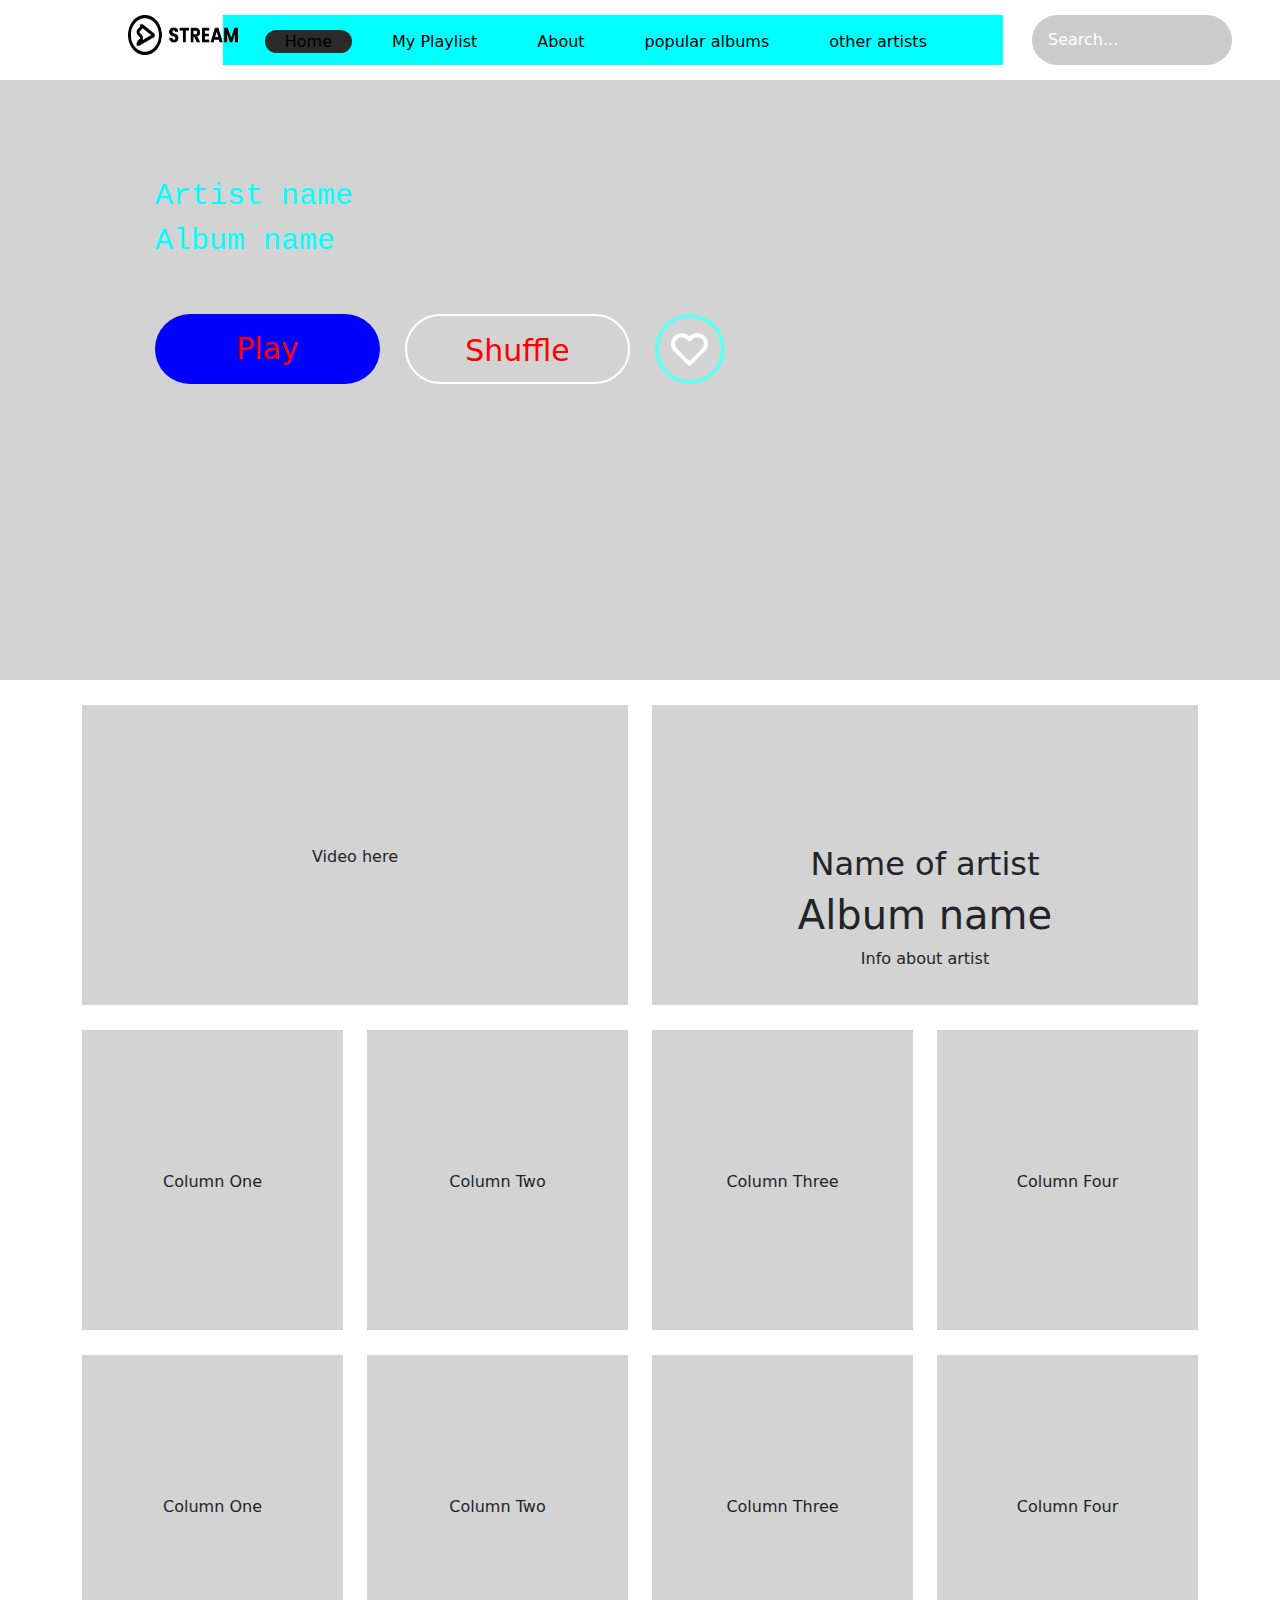
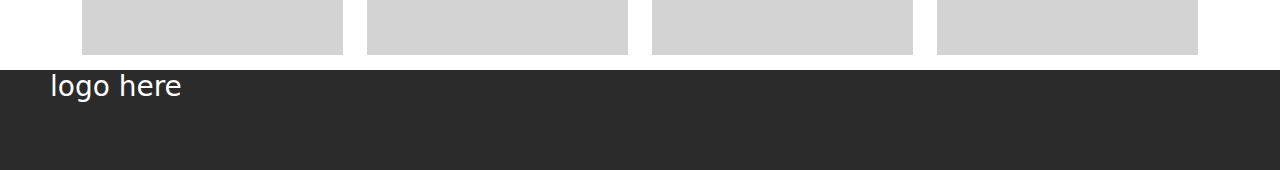
<file: index.html>
<!DOCTYPE html>
<html lang="en">
<head>
    <meta charset="UTF-8">
    <meta http-equiv="X-UA-Compatible" content="IE=edge">
    <meta name="viewport" content="width=device-width, initial-scale=1.0">
    <title> Stream Home </title>

    <!--External Docs-->
    <link rel="stylesheet" href="https://cdn.jsdelivr.net/npm/bootstrap@5.2.3/dist/css/bootstrap.min.css "> 
    <script src="https://cdn.jsdelivr.net/npm/bootstrap@5.2.3/dist/js/bootstrap.min.js"> </script>

    <!--Internal Docs-->
    <link rel="stylesheet" href="css/main.css">  
 
</head>

<body>
 
    <nav>
        <div class="logo"> <img src="assets/logo/stream_logo_black.png">   </div>
        <div class="nav-con"> 
            <ul> 
               <a href="index.html"> <li class="active"> Home </li> </a> 
               <a href="pages/playlist.html"> <li> My Playlist </li> </a> 
               <a href="pages/about.html"> <li> About </li> </a> 
               <a href="#"> <li> popular albums</li> </a> 
               <a href="#"> <li> other artists</li> </a>   
            </ul>
        </div>

        <div class="search-btn"> 
            <div class="search"> Search...</div>
            <div class="search-icon"> 
        
            </div>
        </div>
    </nav>



    <header> 
        <div class="hero-img"> 

            <br> <br> <br>  <br> <br> <br> 

         <div class="heading-2"> Artist name </div> 
         <div class="heading-1">  Album name </div> 

         <div class="head-btn1"> 
            <div class="play-text"> Play </div>
         </div>

         <div class="head-btn2"> 
            <div class="shuffle-text"> Shuffle </div>
         </div>

         <div class="head-btn3"> 
            <div class="heart"> </div>
         </div>
         


       
        </div>

        
        
    </header>
    
   
   
   
    <div class="container"> 
        
        
        <div class="row"> 
            <div class="col-6"> 
                <div class="col-box"> Video here </div>
            </div>

            <div class="col-6"> 
                <div class="col-box"> 
                    <div>  
                        <h2> Name of artist</h2> 
                        <h1> Album name</h1>
                        <p> Info about artist</p>
                    </div>
                </div>
                
                
            </div>

        </div> 

        <div class="row"> 
            <div class="col-3"> 
                <div class="col-box"> Column One </div>
            </div>

            <div class="col-3"> 
                <div class="col-box"> Column Two </div>
            </div>

            <div class="col-3"> 
                <div class="col-box"> Column Three </div>
            </div>

            <div class="col-3"> 
                <div class="col-box"> Column Four </div>
            </div>
        </div> 


        <div class="row"> 
            <div class="col-3"> 
                <div class="col-box"> Column One </div>
            </div>

            <div class="col-3"> 
                <div class="col-box"> Column Two </div>
            </div>

            <div class="col-3"> 
                <div class="col-box"> Column Three </div>
            </div>

            <div class="col-3"> 
                <div class="col-box"> Column Four </div>
            </div>
        </div> 


    
    </div>



    
</body>

<footer> <h3> logo here </h3> </footer>
</html>
</file>
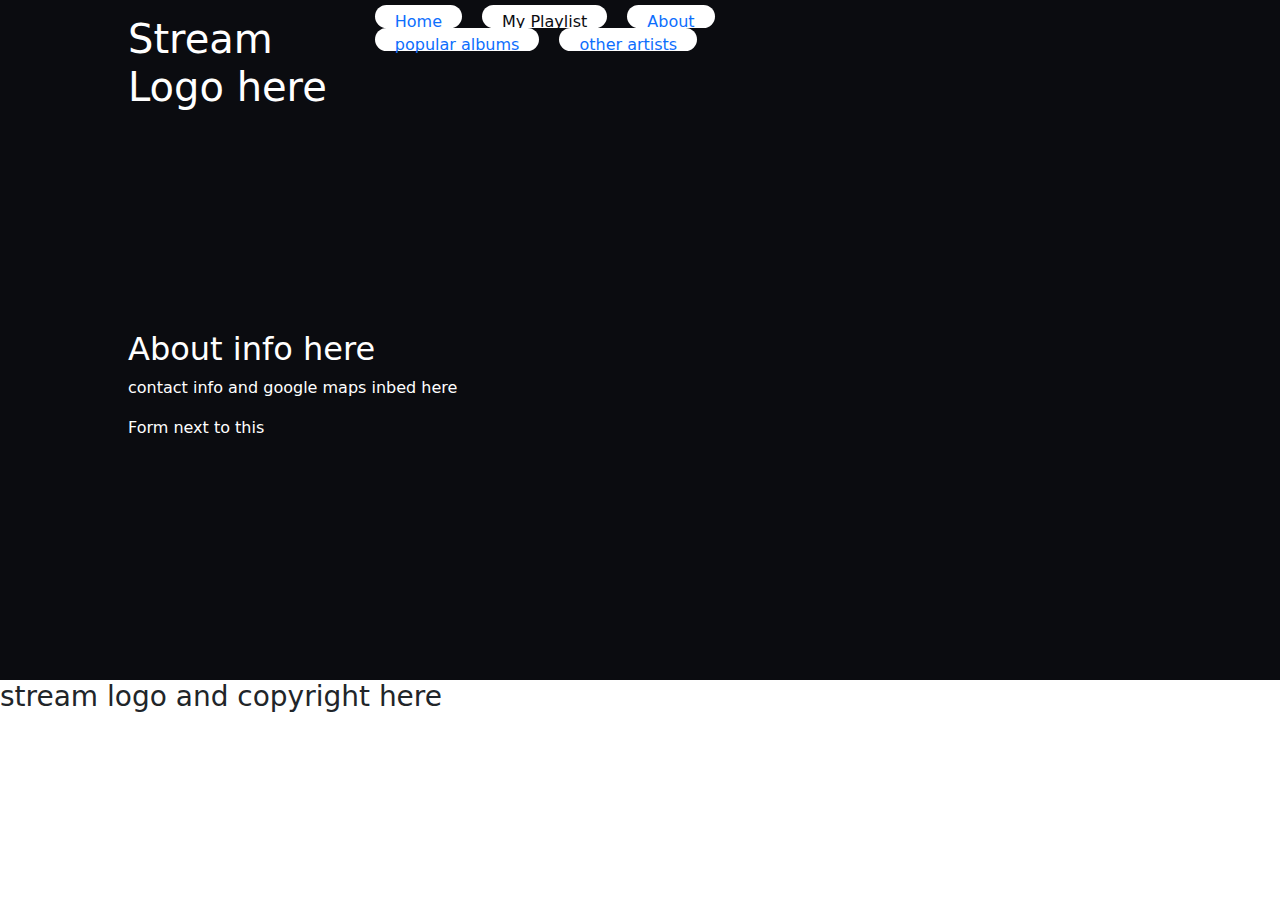
<file: pages/about.html>
<!DOCTYPE html>
<html lang="en">
<head>
    <meta charset="UTF-8">
    <meta http-equiv="X-UA-Compatible" content="IE=edge">
    <meta name="viewport" content="width=device-width, initial-scale=1.0">
    <title> My Playlists </title>

     <!--External Docs-->
     <link rel="stylesheet" href="https://cdn.jsdelivr.net/npm/bootstrap@5.2.3/dist/css/bootstrap.min.css "> 
     <script src="https://cdn.jsdelivr.net/npm/bootstrap@5.2.3/dist/js/bootstrap.min.js"> </script>
 
     <!--Internal Docs-->
     <link rel="stylesheet" href="../css/playlist.css"> 
  
</head>


<body>
    
    <nav>
        <div class="logo"> <h1> Stream Logo here </h1> </div>

        <div class="nav-con"> 
            <ul> 
               <a href="../index.html"> <li> Home </li> </a> 
               <a href="../pages/playlist.html"> <li class="active"> My Playlist </li> </a> 
               <a href="../pages/about.html"> <li> About </li> </a> 
               <a href="#"> <li> popular albums</li> </a> 
               <a href="#"> <li> other artists</li> </a>   
            </ul>
        </div>
    </nav>

    <header> 
        <h2> About info here </h2>
        <p> contact info and google maps inbed here</p>
        <p> Form next to this</p>
    </header>



   






    <footer> <h3> stream logo and copyright here </h3></footer>

</body>
</html>
</file>
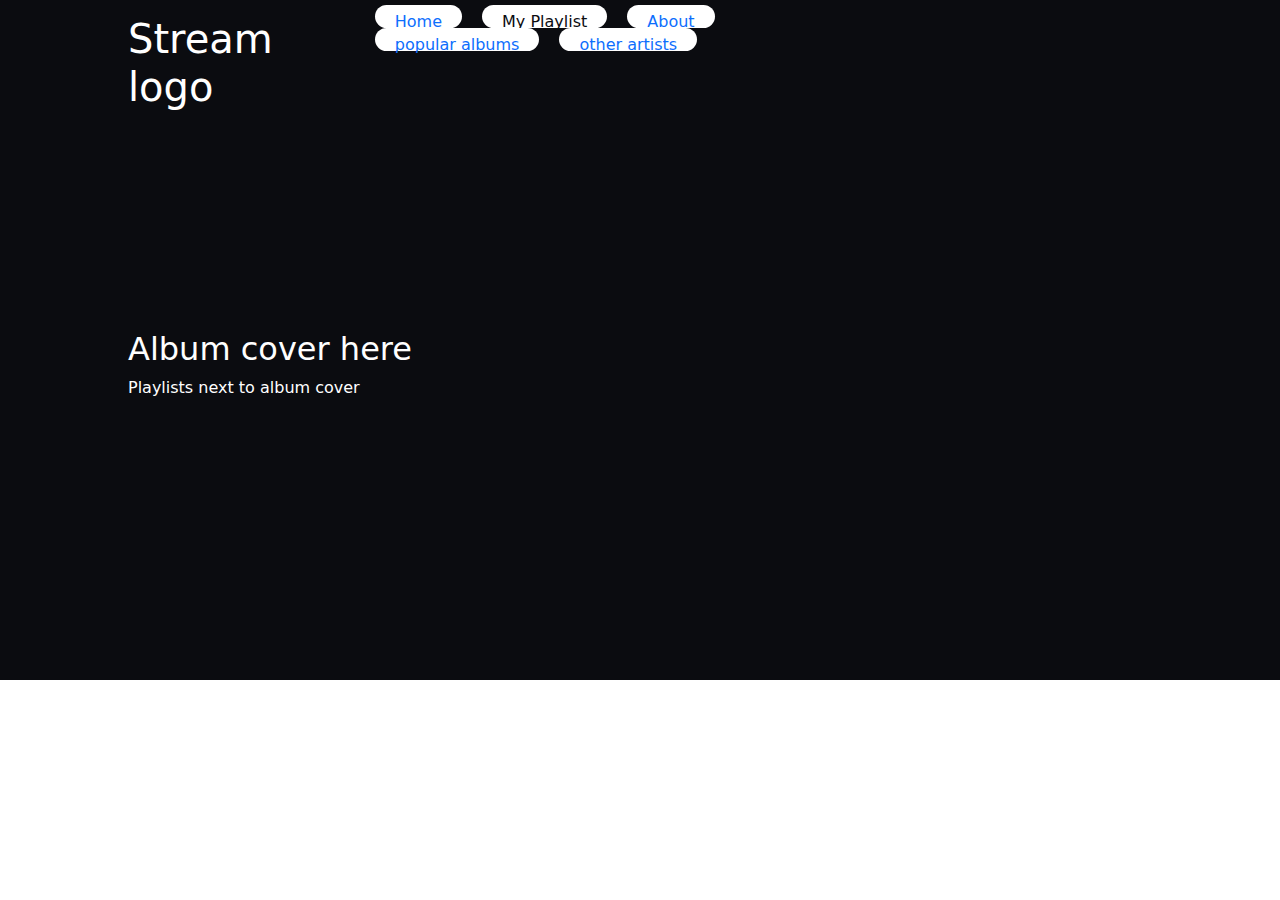
<file: pages/playlist.html>
<!DOCTYPE html>
<html lang="en">
<head>
    <meta charset="UTF-8">
    <meta http-equiv="X-UA-Compatible" content="IE=edge">
    <meta name="viewport" content="width=device-width, initial-scale=1.0">
    <title> My Playlists </title>

     <!--External Docs-->
     <link rel="stylesheet" href="https://cdn.jsdelivr.net/npm/bootstrap@5.2.3/dist/css/bootstrap.min.css "> 
     <script src="https://cdn.jsdelivr.net/npm/bootstrap@5.2.3/dist/js/bootstrap.min.js"> </script>
 
     <!--Internal Docs-->
     <link rel="stylesheet" href="../css/playlist.css"> 
  
</head>


<body>
    
    <nav>
        <div class="logo"> <h1> Stream logo  </h1> </div>

        <div class="nav-con"> 
            <ul> 
               <a href="../index.html"> <li> Home </li> </a> 
               <a href="pages/playlist.html"> <li class="active"> My Playlist </li> </a> 
               <a href="../pages/about.html"> <li> About </li> </a> 
               <a href="#"> <li> popular albums</li> </a> 
               <a href="#"> <li> other artists</li> </a>   
            </ul>
        </div>
    </nav>

    <header> 
        <h2> Album cover here </h2>
        <p>  Playlists next to album cover </p>

    </header>



   






    
</body>
</html>
</file>
<file: css/main.css>
nav{ width: 100%;
    height: 80px;
    background-color: white;
    padding-left: 10%;
    padding-right: 10%;

}

.hero-img{ 
    background-image: url("https://media.vanityfair.com/photos/60788270d115d425b54e856e/4:3/w_1776,h_1332,c_limit/Greta-van-Fleet-Interview-Tout.jpg");
    width: 1750px;
    height: 700px;
    margin-top: -400px;
    margin-left: -173px;
    background-repeat: no-repeat;
}

.logo{
    width: 20%;
    float: left;
    padding-top: 5px;
    margin-top: 10px;
    color: white;
}

img{ width: 110px;
    height: 40px;
    position: relative;



}

.nav-con{
    width: 780px;
    height: 50px;
    float: right;
    margin-top: 15px;
    background-color: aqua;
    float: left;
    margin-left: -110px;
    
}

.nav-con ul {
    list-style: none;
    margin-top: 15px;
}

.nav-con li{
    float: left;
    height: 23px;
    background-color: transparent;
    border-radius: 15px;
    padding-left: 20px;
    padding-right: 20px;
    margin-right: 10px;
    margin-left: 10px;
    line-height: 23px;
    text-decoration: none;
    color: black;
    
   
}

.nav-con li:hover{
    background-color: #2b2b2b;
    color: white;
    cursor: pointer;
}

.search-btn{
    height: 50px;
    width: 200px;
    background-color: transparent;
    float: right;
    margin-top: 15px;
    margin-right: -80px;
    border: 1px solid black;
    border-radius: 50px;
    background-color: black;
    opacity: 0.2;

}

.search-icon{
    background-image: url("../assets/icons/search_icon.svg");
    height: 50px;
    width: 50px;
    background-repeat: no-repeat ;
    margin-left: 150px;
    margin-top: -22px;
}

.search{
    width: 30px;
    margin-top: 12px;
    margin-left: 15px;
    color: white;
    

}

.active{
    background-color: #2b2b2b !important;
    color: white;
}

header{
    width: 100%;
    height: 600px;
    background-color: lightgrey;
    padding-top: 250px;
    padding-left: 10%;
    padding-right: 10%;
}

header p{
    width: 400px;
}

.col-box{
    width: 100%;
    height: 300px;
    background-color: lightgrey;
    text-align: center;
    padding-top: 140px;
    margin-top: 25px;
   
}

.heading-2{ font-size: 30px ;
    color: aqua;
    font-family: 'Courier New', Courier, monospace;
    margin-left: 200px;
    margin-top: 100px;
}
.heading-1{ font-size: 30px ;
    color: aqua;
    font-family: 'Courier New', Courier, monospace;
    margin-left: 200px;  
}

.head-btn1{ width: 225px;
    height: 70px;
    margin-left: 200px;
    background-color: blue;
    border-radius: 70px;
    float: left;
    margin-top: 50px;

}

.play-text{
    text-align: center;
    line-height: 70px;
    color: red; 
    font-size: 30px;

}

.head-btn2{ width: 225px;
    height: 70px;
    margin-left: 200px;
    background-color: transparent;
    border-radius: 70px;
    margin-top: 50px;
    margin-left: 450px;
    border: 2px solid white; 


}

.shuffle-text{
    text-align: center;
    line-height: 70px;
    color: red; 
    font-size: 30px;

}

.head-btn3{ width: 225px;
    height: 70px;
    margin-left: 700px;
    margin-top: -70px;
    background-image: url("../assets/icons/heart_icon.svg");
    background-repeat: no-repeat;
}






footer{ width: 100%;
    height: 100px;
    background-color: #2b2b2b;
    color: white;
    text-align: left;
    margin-top: 15px;
    padding-left: 50px;
}
</file>
<file: css/playlist.css>
nav{ width: 100%;
    height: 80px;
    background-color: #0b0c10;
    padding-left: 10%;
    padding-right: 10%;

}

.logo{
    width: 20%;
    float: left;
    padding-top: 5px;
    margin-top: 10px;
    color: white;
}

.nav-con{
    width: 550px;
    height: 50px;
    float: left;
    margin-top: 5px;
    
}

.nav-con ul {
    list-style: none;
}

.nav-con li{
    float: left;
    height: 23px;
    background-color: white;
    border-radius: 15px;
    padding-left: 20px;
    padding-right: 20px;
    margin-right: 10px;
    margin-left: 10px;
    padding-top:5px ;
}
    

.nav-con li:hover{
    background-color: #0b0c10 ;
    color: white;
    cursor: pointer;
}

.active{
    background-color: white !important;
    color: #0b0c10;
}

header{
    width: 100%;
    height: 600px;
    background-color: #0b0c10;
    color: white;
    padding-top: 250px;
    padding-left: 10%;
    padding-right: 10%;
}

header p{
    width: 400px;
}
</file>
